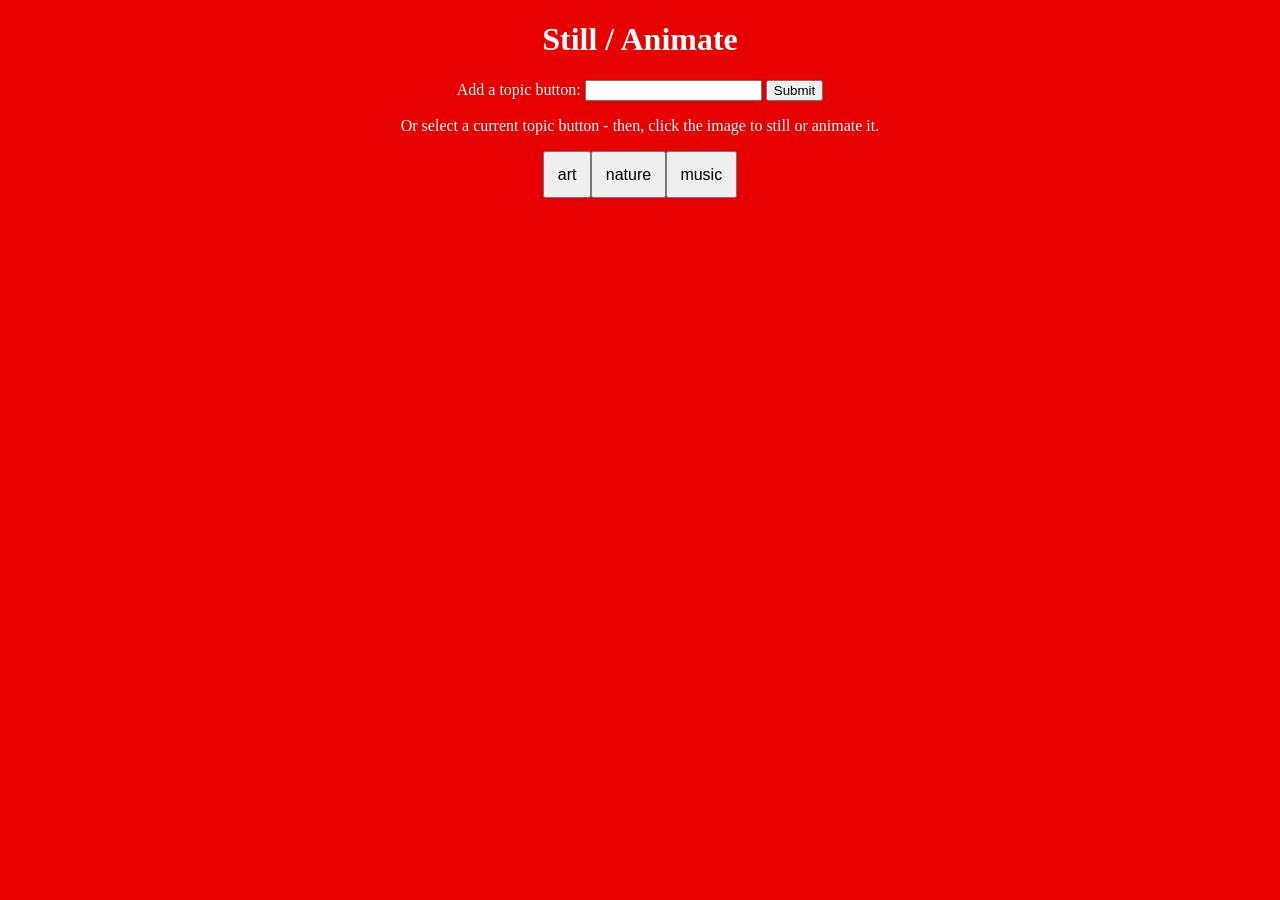
<file: index.html>
<!doctype HTML>
<html>

<head>
  <!--css link-->
  <link rel="stylesheet" type="text/css" href="assets/css/giphy.css">
  <!-- bootstrap link -->
</head>

<body>
  <header>
    <h1> Still / Animate </h1>

    <form id="movie-form">
      <label for="new-button"> Add a topic button: </label>
      <input type="text" id="new-button">
      <input id="add-button" type="submit" value="Submit">
    </form>

    <p> Or select a current topic button - then, click the image to still or animate it. </p>

  </header>

  <div class="buttons"> </div>
  <br>


  <div id="image-here"></div>
  <!-- jquery link -->

  <script src="https://code.jquery.com/jquery-3.2.0.min.js"></script>


  <!-- javascript link-->
  <script type="text/javascript" src="assets/javascript/giphy.js"></script>
</body>

</html>
</file>
<file: assets/css/giphy.css>
header, form, .buttons {
	text-align: center;
}

body {
	background-color: #e60000;
}

p, h1, label { 
	color: white; 
}
</file>
